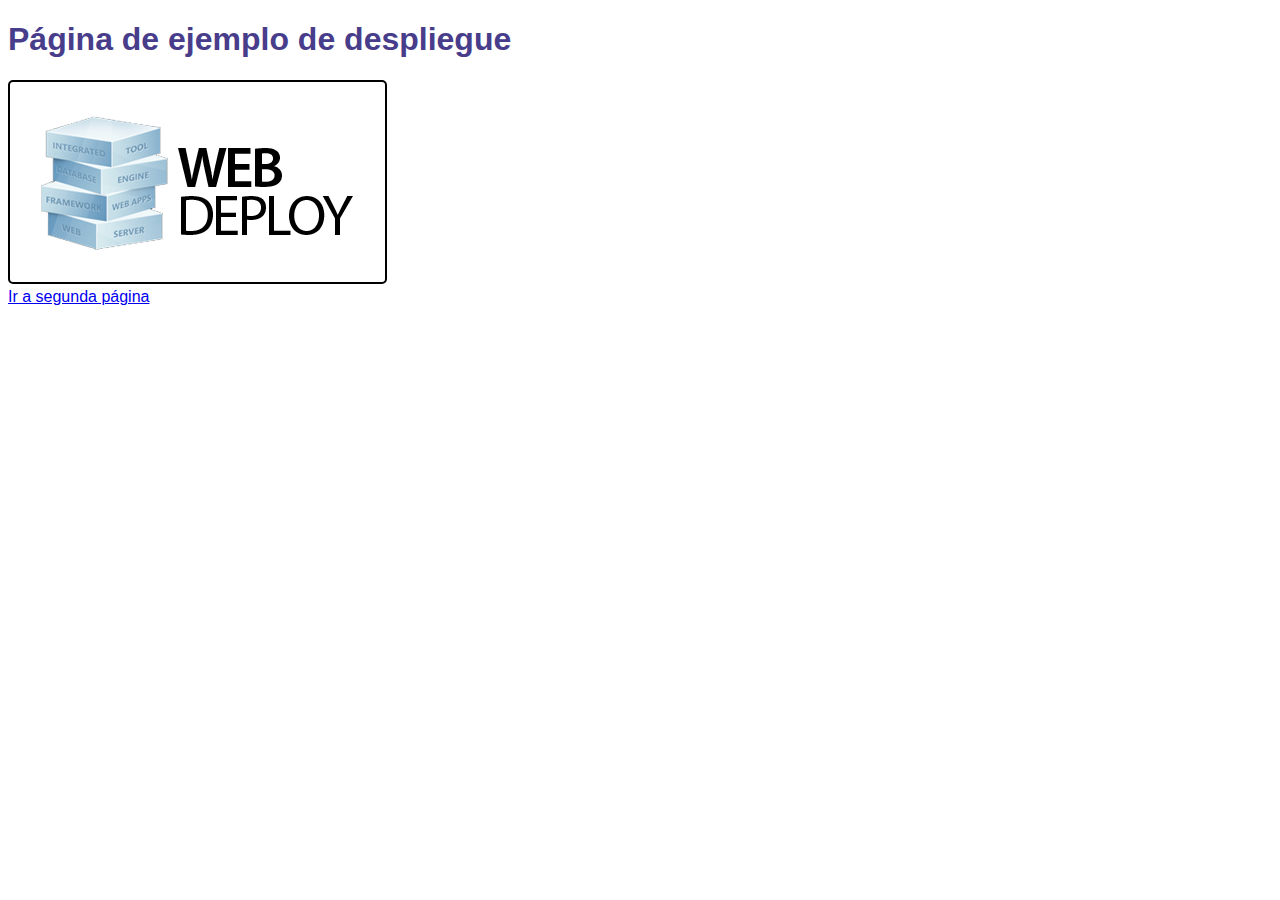
<file: index.html>
<!DOCTYPE html>
<html lang="en">
<head>
    <meta charset="UTF-8">
    <meta name="viewport" content="width=device-width, initial-scale=1.0">
    <meta http-equiv="X-UA-Compatible" content="ie=edge">
    <link rel="stylesheet" href="style.css">
    <title>Document</title>
</head>
<body>
    <h1>Página de ejemplo de despliegue</h1>
    <img id ="logo" src="logo-webdeploy.png" alt="logo"><br>
    <a href="segunda.html">Ir a segunda página</a>
    <script src="index.js"></script>
</body>
</html>
</file>
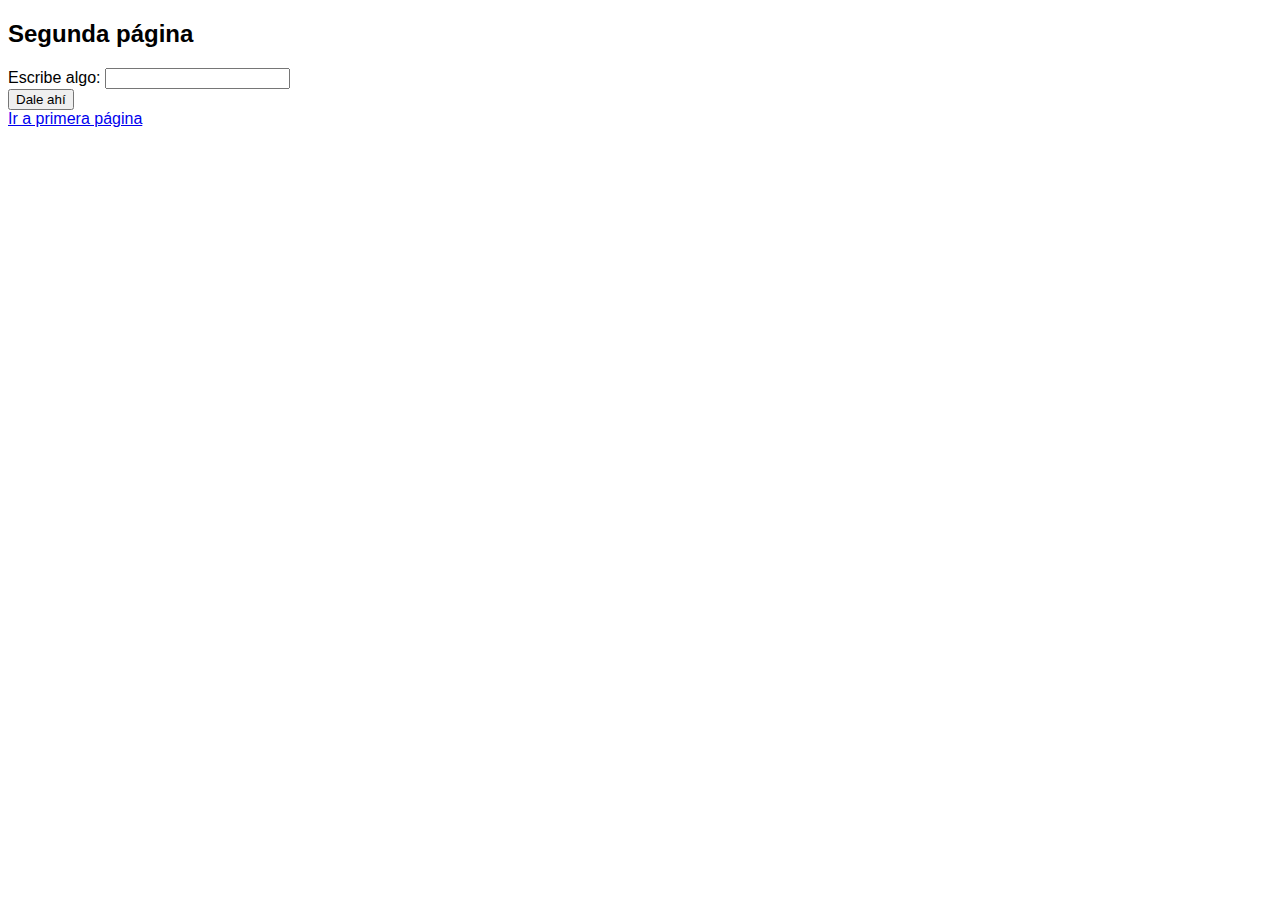
<file: segunda.html>
<!DOCTYPE html>
<html lang="en">
<head>
    <meta charset="UTF-8">
    <meta name="viewport" content="width=device-width, initial-scale=1.0">
    <meta http-equiv="X-UA-Compatible" content="ie=edge">
    <title>Document</title>
    <link rel="stylesheet" href="style.css">
</head>
<body>
    <h2>Segunda página</h2>
    <form action="tercera.php" method="post">
        Escribe algo: <input type="text" name="algo"><br>
        <button type="submit">Dale ahí</button>
    </form>
    <a href="index.html">Ir a primera página</a>
</body>
</html>
</file>
<file: style.css>
#logo {
    border: 2px solid black;
    border-radius: 5px;
}

body {
    font-family: 'Segoe UI', Tahoma, Geneva, Verdana, sans-serif;
}

h1 {
    color: darkslateblue;
}
</file>
